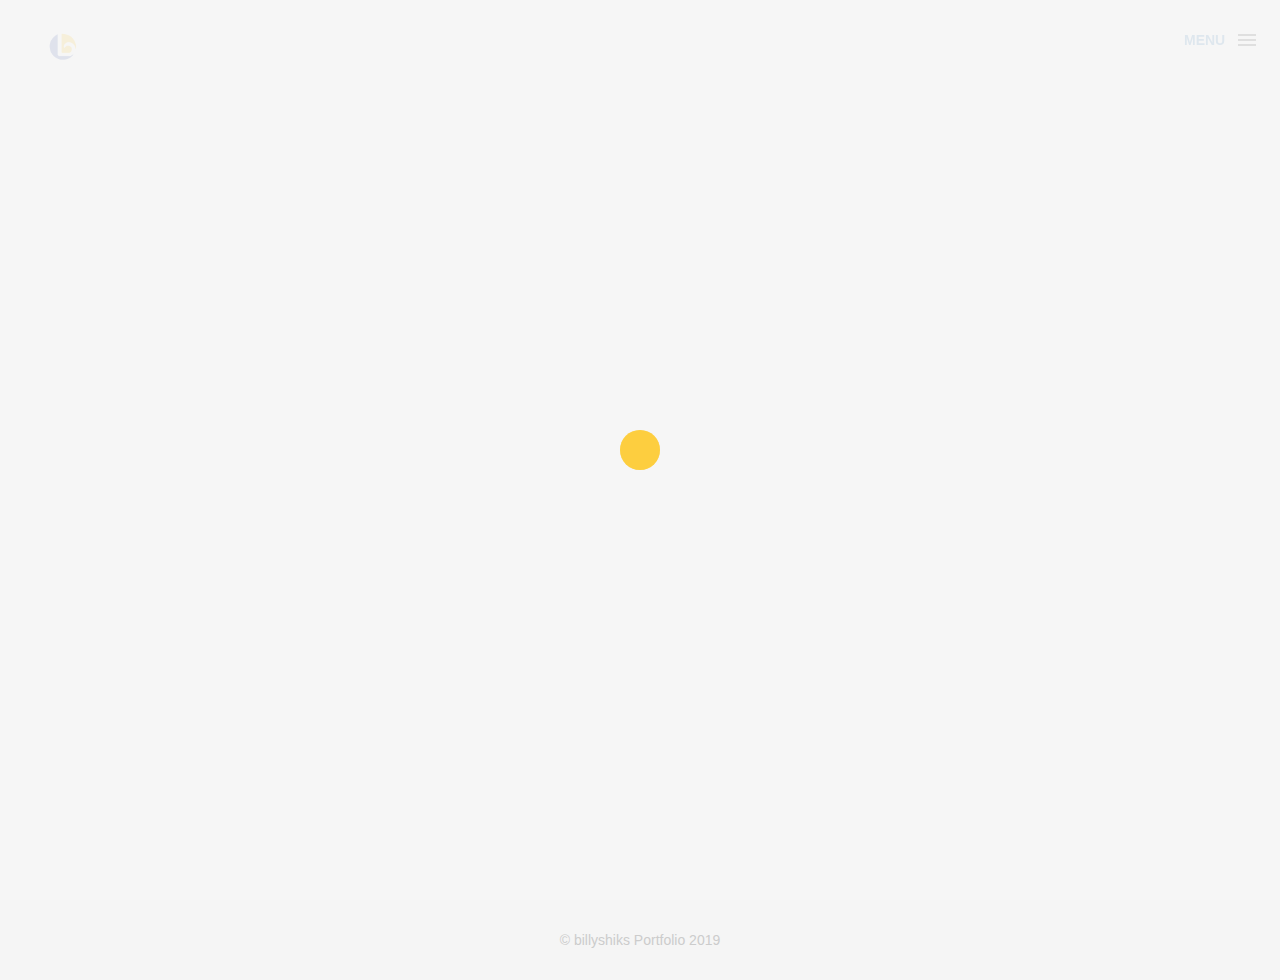
<file: My web/index.html>
<!DOCTYPE html>
<html lang="en">

<head>
    <meta charset="utf-8">
    <meta http-equiv="X-UA-Compatible" content="IE=edge">
    <meta name="viewport" content="width=device-width, initial-scale=1">
    <title>Billy</title>

    <!-- main css -->
    <link href="css/style.css" rel="stylesheet">
     <link href="css/bootstrap.min.css" rel="stylesheet">
<!--     <link href="ionicons/css/ionicons.min.css" rel="stylesheet">
 -->
    <!-- main css -->
    <link rel="shortcut icon" href="logo.png">

    <!-- modernizr -->
    <!-- <script src="js/modernizr.js"></script> -->

   
</head>

<body>

    <!-- Preloader -->
    <div id="preloader">
        <div class="pre-container">
            <div class="spinner">
                <div class="double-bounce1"></div>
                <div class="double-bounce2"></div>
            </div>
        </div>
    </div>
    <!-- end Preloader -->

    <div class="container-fluid">
        <!-- box header -->
        <header class="box-header">
            <div class="box-logo">
                <a href="index.html"><img src="img/logo.png" width="80" alt="Logo"></a>
            </div>
            <!-- box-nav -->
            <a class="box-primary-nav-trigger" href="#0">
                <span class="box-menu-text">Menu</span><span class="box-menu-icon"></span>
            </a>
            <!-- box-primary-nav-trigger -->
        </header>
        <!-- end box header -->

        <!-- nav -->
        <nav>
            <ul class="box-primary-nav">
                <li class="box-label">About me</li>

                <li><a href="index.html">Intro</a> <i class="ion-ios-circle-filled color"></i></li>
                <li><a href="about.html">About me</a></li>
              
                <li><a href="portfolio.html">portfolio</a></li>
                <li><a href="contact.html">contact me</a></li>


               
            </ul>
        </nav>
        <!-- end nav -->

        <!-- box-intro -->
        <section class="box-intro">
            <div class="table-cell">
                <h1 class="box-headline letters rotate-2">
                    <span class="box-words-wrapper">
                        <b class="is-visible"> Design</b>
                        <b>&nbsp;Graphic</b>
                        <b>Web </b>
                    </span>
		        </h1>
             
            </div>
<!-- 
            <div class="mouse">
                <div class="scroll"></div>
            </div> -->
        </section>
        <!-- end box-intro -->
    </div>

  
    </div>
    <!-- end portfolio div -->

    <!-- footer -->
    <footer>
        <div class="container-fluid">
            <p class="copyright">© billyshiks Portfolio 2019</p>
        </div>
    </footer>
    <!-- end footer -->




    <!-- jQuery -->
    <script src="js/jquery-2.1.1.js"></script>
    <!--  plugins -->
    <script src="js/bootstrap.min.js"></script>
    <script src="js/menu.js"></script>
    <script src="js/animated-headline.js"></script>
    <script src="js/isotope.pkgd.min.js"></script>


    <!--  custom script -->
    <script src="js/custom.js"></script>
    
   
</body>

</html>
</file>
<file: My web/css/style.css>
@import url(https://fonts.googleapis.com/css?family=Poppins:400,500,600,700);

/* General
==================================================*/

html,
body {
    height: 100%;
    font-family: 'Poppins', sans-serif;
    background-image: ..url(img/mockup.png)
    line-height: 1.8;
    /*color: #999*/
}

.no-padding {
    padding-left: 0;
    padding-right: 0;
}

.no-padding [class^="col-"] {
    padding-left: 0;
    padding-right: 0;
}

.main-container {
    padding: 100px 0;
}

.center {
    text-align: center;
}

a {
    -webkit-transition: all .3s;
    transition: all .3s
}

.uppercase {
    text-transform: uppercase;
}

.h-30 {
    height: 30px
}

.h-10 {
    height: 10px
}

.color {
    color: #ffbf00;
    font-size: 11px;
}


/* typography
==================================================*/

h1 {
    color: #393939;
    font-size: 60px;
    text-transform: uppercase;
}

h3 {
    color: #393939;
}

h5 {
    color: #ffbf00;
}


/* preloader
==================================================*/

#preloader {
    position: fixed;
    top: 0;
    left: 0;
    right: 0;
    bottom: 0;
    background-color: #f5f5f5;
    /* change if the mask should be a color other than white */
    z-index: 1000;
    /* makes sure it stays on top */
}

.pre-container {
    position: absolute;
    left: 50%;
    top: 50%;
    bottom: auto;
    right: auto;
    -webkit-transform: translateX(-50%) translateY(-50%);
    transform: translateX(-50%) translateY(-50%);
    text-align: center;
}

.spinner {
    width: 40px;
    height: 40px;
    position: relative;
    margin: 100px auto;
}

.double-bounce1,
.double-bounce2 {
    width: 100%;
    height: 100%;
    border-radius: 50%;
    background-color: #ffbf00;
    opacity: 0.6;
    position: absolute;
    top: 0;
    left: 0;
    -webkit-animation: bounce 2.0s infinite ease-in-out;
    animation: bounce 2.0s infinite ease-in-out;
}

.double-bounce2 {
    -webkit-animation-delay: -1.0s;
    animation-delay: -1.0s;
}

@-webkit-keyframes bounce {
    0%,
    100% {
        -webkit-transform: scale(0.0)
    }
    50% {
        -webkit-transform: scale(1.0)
    }
}

@keyframes bounce {
    0%,
    100% {
        transform: scale(0.0);
        -webkit-transform: scale(0.0);
    }
    50% {
        transform: scale(1.0);
        -webkit-transform: scale(1.0);
    }
}


/* headr
==================================================*/

.box-header {
    position: absolute;
    top: 0;
    left: 0;
    background: rgba(255, 255, 255, 0.95);
    height: 50px;
    width: 100%;
    z-index: 3;
    box-shadow: 0 1px 2px rgba(0, 0, 0, 0.3);
    -webkit-font-smoothing: antialiased;
    -moz-osx-font-smoothing: grayscale;
}

.box-header {
    height: 80px;
    background: transparent;
    box-shadow: none;
}

.box-header {
    -webkit-transition: background-color 0.3s;
    transition: background-color 0.3s;
    -webkit-transform: translate3d(0, 0, 0);
    transform: translate3d(0, 0, 0);
    -webkit-backface-visibility: hidden;
    backface-visibility: hidden;
}

.box-header.is-fixed {
    position: fixed;
    top: -80px;
    background-color: rgba(255, 255, 255, 0.96);
    -webkit-transition: -webkit-transform 0.3s;
    transition: -webkit-transform 0.3s;
    transition: transform 0.3s;
    transition: transform 0.3s, -webkit-transform 0.3s;
}

.box-header.is-visible {
    -webkit-transform: translate3d(0, 100%, 0);
    transform: translate3d(0, 100%, 0);
}

.box-header.menu-is-open {
    background-color: rgba(255, 255, 255, 0.96);
}

.box-logo {
    display: block;
    padding: 20px;
}

.box-primary-nav-trigger {
    position: absolute;
    right: 0;
    top: 0;
    height: 100%;
    width: 50px;
    background-color: #fff;
}
.about button{
float: center;
text-align: center;
  background-color: #ffbf00;
  border: none;
  text-decoration: #fff;
  color: white;
  padding: 12px 30px;
  cursor: pointer;
  font-size: 14px;


}
/*.about button:hover {
  background-color:;
}*/

.box-primary-nav-trigger .box-menu-text {
    /*color: #393939;*/
    text-transform: uppercase;
    font-weight: 700;
    display: none;
}

.box-primary-nav-trigger .box-menu-icon {
    display: inline-block;
    position: absolute;
    left: 50%;
    top: 50%;
    bottom: auto;
    right: auto;
    -webkit-transform: translateX(-50%) translateY(-50%);
    transform: translateX(-50%) translateY(-50%);
    width: 18px;
    height: 2px;
    background-color: #393939;
    -webkit-transition: background-color 0.3s;
    transition: background-color 0.3s;
    list-style: none;
}

.box-primary-nav-trigger .box-menu-icon::before,
.box-primary-nav-trigger .box-menu-icon:after {
    content: '';
    width: 100%;
    height: 100%;
    position: absolute;
    background-color: #393939;
    right: 0;
    -webkit-transition: -webkit-transform .3s, top .3s, background-color 0s;
    -webkit-transition: top .3s, background-color 0s, -webkit-transform .3s;
    transition: top .3s, background-color 0s, -webkit-transform .3s;
    transition: transform .3s, top .3s, background-color 0s;
    transition: transform .3s, top .3s, background-color 0s, -webkit-transform .3s;
}

.box-primary-nav-trigger .box-menu-icon::before {
    top: -5px;
}

.box-primary-nav-trigger .box-menu-icon::after {
    top: 5px;
}

.box-primary-nav-trigger .box-menu-icon.is-clicked {
    background-color: rgba(255, 255, 255, 0);
}

.box-primary-nav-trigger .box-menu-icon.is-clicked::before,
.box-primary-nav-trigger .box-menu-icon.is-clicked::after {
    background-color: 393939;
}

.box-primary-nav-trigger .box-menu-icon.is-clicked::before {
    top: 0;
    -webkit-transform: rotate(135deg);
    transform: rotate(135deg);
}

.box-primary-nav-trigger .box-menu-icon.is-clicked::after {
    top: 0;
    -webkit-transform: rotate(225deg);
    transform: rotate(225deg);
}

.box-primary-nav-trigger {
    width: 100px;
    padding-left: 1em;
    background-color: transparent;
    height: 30px;
    line-height: 30px;
    right: 10px;
    top: 50%;
    bottom: auto;
    -webkit-transform: translateY(-50%);
    transform: translateY(-50%);
}

.box-primary-nav-trigger .box-menu-text {
    display: inline-block;
}

.box-primary-nav-trigger .box-menu-icon {
    left: auto;
    right: 1em;
    -webkit-transform: translateX(0) translateY(-50%);
    transform: translateX(0) translateY(-50%);
}

.box-primary-nav {
    position: fixed;
    left: 0;
    top: 0;
    height: 100%;
    width: 100%;
    background: rgba(0, 0, 0, 0.96);
    z-index: 2;
    text-align: center;
    padding: 50px 0;
    -webkit-backface-visibility: hidden;
    backface-visibility: hidden;
    overflow: auto;
    -webkit-overflow-scrolling: touch;
    -webkit-transform: translateY(-100%);
    transform: translateY(-100%);
    -webkit-transition-property: -webkit-transform;
    transition-property: -webkit-transform;
    transition-property: transform;
    transition-property: transform, -webkit-transform;
    -webkit-transition-duration: 0.4s;
    transition-duration: 0.4s;
    list-style: none;
}

.box-primary-nav li {
    font-size: 22px;
    font-size: 1.375rem;
    font-weight: 300;
    -webkit-font-smoothing: antialiased;
    -moz-osx-font-smoothing: grayscale;
    margin: .2em 0;
    text-transform: capitalize;
}

.box-primary-nav a {
    display: inline-block;
    padding: .4em 1em;
    border-radius: 0.25em;
    -webkit-transition: all 0.2s;
    transition: all 0.2s;
    color: #fff;
    text-decoration: none;
    font-weight: bold;
}
.box-primary-nav a:focus {
    outline: none;
}

.no-touch .box-primary-nav a:hover {
    text-decoration: none;
    color: #ddd;
}

.box-primary-nav .box-label {
    color: #ffbf00;
    text-transform: uppercase;
    font-weight: 700;
    font-size: 17px;
    margin: 2.4em 0 .8em;
}

.box-primary-nav .box-social {
    display: inline-block;
    margin: 10px .4em;
}

.box-primary-nav .box-social a {
    width: 30px;
    height: 30px;
    padding: 0;
    font-size: 30px
}

.box-primary-nav.is-visible {
    -webkit-transform: translateY(0);
    transform: translateY(0);
}

.box-primary-nav {
    padding: 150px 0 0;
}

.box-primary-nav li {
    font-size: 18px;
}


/* box-intro
==================================================*/

.box-intro {
    text-align: center;
    display: table;
    height: 100vh;
    width: 100%;
}

.box-intro .table-cell {
    display: table-cell;
    vertical-align: middle;
}

.box-intro em {
    font-style: normal;
    text-transform: uppercase
}

b i:last-child {
    color: #ffbf00 !important;
}

.box-intro h5 {
    letter-spacing: 4px;
    text-transform: uppercase;
    color: #999;
    line-height: 1.7
}


/* mouse effect */

.mouse {
    position: absolute;
    width: 22px;
    height: 42px;
    bottom: 40px;
    left: 50%;
    margin-left: -12px;
    border-radius: 15px;
    border: 2px solid #888;
    -webkit-animation: intro 1s;
    animation: intro 1s;
}

.scroll {
    display: block;
    width: 3px;
    height: 3px;
    margin: 6px auto;
    border-radius: 4px;
    background: #888;
    -webkit-animation: finger 2s infinite;
    animation: finger 2s infinite;
}

@-webkit-keyframes intro {
    0% {
        opacity: 0;
        -webkit-transform: translateY(40px);
        transform: translateY(40px);
    }
    100% {
        opacity: 1;
        -webkit-transform: translateY(0);
        transform: translateY(0);
    }
}

@keyframes intro {
    0% {
        opacity: 0;
        -webkit-transform: translateY(40px);
        transform: translateY(40px);
    }
    100% {
        opacity: 1;
        -webkit-transform: translateY(0);
        transform: translateY(0);
    }
}

@-webkit-keyframes finger {
    0% {
        opacity: 1;
    }
    100% {
        opacity: 0;
        -webkit-transform: translateY(20px);
        transform: translateY(20px);
    }
}

@keyframes finger {
    0% {
        opacity: 1;
    }
    100% {
        opacity: 0;
        -webkit-transform: translateY(20px);
        transform: translateY(20px);
    }
}


/* text rotate */

.box-headline {
    font-size: 130px;
    line-height: 1.0;
}

.box-words-wrapper {
    display: inline-block;
    position: relative;
}

.box-words-wrapper b {
    display: inline-block;
    position: absolute;
    white-space: nowrap;
    left: 0;
    top: 0;
}

.box-words-wrapper b.is-visible {
    position: relative;
}

.no-js .box-words-wrapper b {
    opacity: 0;
}

.no-js .box-words-wrapper b.is-visible {
    opacity: 1;
}

.box-headline.rotate-2 .box-words-wrapper {
    -webkit-perspective: 300px;
    perspective: 300px;
}

.box-headline.rotate-2 i,
.box-headline.rotate-2 em {
    display: inline-block;
    -webkit-backface-visibility: hidden;
    backface-visibility: hidden;
}

.box-headline.rotate-2 b {
    opacity: 0;
}

.box-headline.rotate-2 i {
    -webkit-transform-style: preserve-3d;
    transform-style: preserve-3d;
    -webkit-transform: translateZ(-20px) rotateX(90deg);
    transform: translateZ(-20px) rotateX(90deg);
    opacity: 0;
}

.is-visible .box-headline.rotate-2 i {
    opacity: 1;
}

.box-headline.rotate-2 i.in {
    -webkit-animation: box-rotate-2-in 0.4s forwards;
    animation: box-rotate-2-in 0.4s forwards;
}

.box-headline.rotate-2 i.out {
    -webkit-animation: box-rotate-2-out 0.4s forwards;
    animation: box-rotate-2-out 0.4s forwards;
}

.box-headline.rotate-2 em {
    -webkit-transform: translateZ(20px);
    transform: translateZ(20px);
}

.no-csstransitions .box-headline.rotate-2 i {
    -webkit-transform: rotateX(0deg);
    transform: rotateX(0deg);
    opacity: 0;
}

.no-csstransitions .box-headline.rotate-2 i em {
    -webkit-transform: scale(1);
    transform: scale(1);
}

.no-csstransitions .box-headline.rotate-2 .is-visible i {
    opacity: 1;
}

@-webkit-keyframes box-rotate-2-in {
    0% {
        opacity: 0;
        -webkit-transform: translateZ(-20px) rotateX(90deg);
    }
    60% {
        opacity: 1;
        -webkit-transform: translateZ(-20px) rotateX(-10deg);
    }
    100% {
        opacity: 1;
        -webkit-transform: translateZ(-20px) rotateX(0deg);
    }
}

@keyframes box-rotate-2-in {
    0% {
        opacity: 0;
        -webkit-transform: translateZ(-20px) rotateX(90deg);
        transform: translateZ(-20px) rotateX(90deg);
    }
    60% {
        opacity: 1;
        -webkit-transform: translateZ(-20px) rotateX(-10deg);
        transform: translateZ(-20px) rotateX(-10deg);
    }
    100% {
        opacity: 1;
        -webkit-transform: translateZ(-20px) rotateX(0deg);
        transform: translateZ(-20px) rotateX(0deg);
    }
}

@-webkit-keyframes box-rotate-2-out {
    0% {
        opacity: 1;
        -webkit-transform: translateZ(-20px) rotateX(0);
    }
    60% {
        opacity: 0;
        -webkit-transform: translateZ(-20px) rotateX(-100deg);
    }
    100% {
        opacity: 0;
        -webkit-transform: translateZ(-20px) rotateX(-90deg);
    }
}

@keyframes box-rotate-2-out {
    0% {
        opacity: 1;
        -webkit-transform: translateZ(-20px) rotateX(0);
        transform: translateZ(-20px) rotateX(0);
    }
    60% {
        opacity: 0;
        -webkit-transform: translateZ(-20px) rotateX(-100deg);
        transform: translateZ(-20px) rotateX(-100deg);
    }
    100% {
        opacity: 0;
        -webkit-transform: translateZ(-20px) rotateX(-90deg);
        transform: translateZ(-20px) rotateX(-90deg);
    }
}


/* portfolio section
==================================================*/

.portfolio .categories-grid span {
    font-size: 30px;
    margin-bottom: 30px;
    display: inline-block;
}

.portfolio .categories-grid .categories ul li {
    list-style: none;
    margin: 20px 0;
}

.portfolio .categories-grid .categories ul li a {
    display: inline-block;
    color: #60606e;
    padding: 0 10px;
    margin: 0 10px;
    -webkit-transition: all .2s ease-in-out .2s;
    transition: all .2s ease-in-out .2s;
}

.portfolio .categories-grid .categories ul li a:hover,
.portfolio .categories-grid .categories ul li a:focus {
    text-decoration: none;
}

.portfolio .categories-grid .categories ul li a.active {
    margin-left: 0;
    background-color: #ffbf00;
    padding: 0px 20px;
    color: white;
    border-radius: 25px;
    text-decoration: none;
}

.portfolio_filter {
    padding-left: 0;
}

.portfolio_item {
    position: relative;
    overflow: hidden;
    display: block;
}

.portfolio_item .portfolio_item_hover {
    position: absolute;
    top: 0px;
    left: 0px;
    height: 100%;
    width: 100%;
    background-color: rgba(0, 0, 0, .8);
    -webkit-transform: translate(-100%);
    transform: translate(-100%);
    opacity: 0;
    -webkit-transition: all .2s ease-in-out;
    transition: all .2s ease-in-out;
}

.portfolio_item .portfolio_item_hover .item_info {
    text-align: center;
    position: absolute;
    top: 50%;
    left: 50%;
    -webkit-transform: translate(-50%, -50%);
    transform: translate(-50%, -50%);
    padding: 10px;
    width: 100%;
    font-weight: bold;
}

.portfolio_item .portfolio_item_hover .item_info span {
    display: block;
    color: #fff;
    font-size: 18px;
    -webkit-transform: translateX(-100px);
    transform: translateX(-100px);
    -webkit-transition: all .2s ease-in-out .2s;
    transition: all .2s ease-in-out .2s;
    opacity: 0;
}

.portfolio_item .portfolio_item_hover .item_info em {
    font-style: normal;
    display: inline-block;
    background-color: #ffbf00;
    padding: 5px 20px;
    border-radius: 25px;
    color: #333;
    margin-top: 10px;
    -webkit-transform: translateX(-100px);
    transform: translateX(-100px);
    -webkit-transition: all .3s ease-in-out .3s;
    transition: all .3s ease-in-out .3s;
    opacity: 0;
    font-size: 10px;
    letter-spacing: 2px;
}

.portfolio_item:hover .portfolio_item_hover {
    opacity: 1;
    -webkit-transform: translateX(0);
    transform: translateX(0);
}

.portfolio_item:hover .item_info em,
.portfolio_item:hover .item_info span {
    opacity: 1;
    -webkit-transform: translateX(0);
    transform: translateX(0);
}

.portfolio .categories-grid .categories ul li {
    float: left;
}

.portfolio .categories-grid .categories ul li a {
    padding: 0 10px;
    -webkit-transition: all .2s ease-in-out .2s;
    transition: all .2s ease-in-out .2s;
}

.portfolio_filter {
    padding-left: 0;
    display: inline-block;
    margin: 0 auto;
    text-align: center;
    margin-bottom: 50px;
}

.portfolio-inner {
    padding-bottom: 0 !important;
    padding-top: 55px;
}


/* footer
==================================================*/

footer {
    padding: 30px 0;
    text-align: center;
    background: #f5f5f5
}

.copyright {
    color: #ccc;
    margin-bottom: 0;
}

footer img {
    margin: 0 auto;
}


/* backto top
==================================================*/

.cd-top {
    display: inline-block;
    height: 40px;
    width: 40px;
    position: fixed;
    bottom: 20px;
    line-height: 40px;
    font-size: 20px;
    right: 10px;
    text-align: center;
    color: #fff;
    background: rgba(255, 191, 0, 0.8);
    visibility: hidden;
    opacity: 0;
    -webkit-transition: opacity .3s 0s, visibility 0s .3s;
    transition: opacity .3s 0s, visibility 0s .3s;
}

.cd-top.cd-is-visible,
.cd-top.cd-fade-out,
.no-touch .cd-top:hover {
    -webkit-transition: opacity .3s 0s, visibility 0s 0s;
    transition: opacity .3s 0s, visibility 0s 0s;
}

.cd-top.cd-is-visible {
    /* the button becomes visible */
    visibility: visible;
    opacity: 1;
}

.cd-top.cd-fade-out {
    opacity: .5;
}

.no-touch .cd-top:hover,
.no-touch .cd-top:focus {
    background-color: #ffbf00;
    opacity: 1;
    color: #fff;
}


/* About page
==================================================*/

.top-bar {
    color: #333;
    padding: 150px 0 150px;
    background: -webkit-linear-gradient( rgba(255, 255, 255, .8), rgba(255, 255, 255, .8)), url(../img/01.jpg);
    background: linear-gradient( rgba(255, 255, 255, .8), rgba(255, 255, 255, .8)), url(../img/01.jpg);
    background-size: cover;
    background-attachment: fixed;
    background-position: center center;
    text-align: center;
}

.top-bar h1 {
    font-size: 60px;
    text-transform: uppercase;
    font-weight: 700;
    color: #999;
    line-height: 50px;
}

.top-bar p {
    font-size: 15px;
    text-transform: uppercase;
    font-weight: 500;
    color: #777;
}

.top-bar p a {
    color: #777;
}

.top-bar p a:hover,
.top-bar p a:focus {
    color: #555;
    text-decoration: none;
}

.social-ul {
    list-style: none;
    display: inline-block;
    padding-left: 0;
}

.social-ul li {
    margin: 0 10px;
    float: left;
}

.social-ul li a {
    font-size: 25px;
    color: #555;
    -webkit-transition: all .3s;
    transition: all .3s;
}

.social-ul li a:hover {
    color: #888;
}


/* Services page
==================================================*/

.size-50 {
    font-size: 50px;
}

.service-box {
    margin-bottom: 30px;
}

.service-box h3 {
    margin-top: 0;
}


/* contact page
==================================================*/

.details-text i {
    margin-right: 10px;
}

.textarea-contact {
    height: 200px;
    width: 100%;
    border: solid 1px rgba(0, 0, 0, .1);
    position: relative;
}

.textarea-contact textarea {
    height: 100%;
    width: 100%;
    border: 0;
    padding: 20px;
    background-color: transparent;
    float: left;
    z-index: 2;
    font-size: 14px;
    color: #9a9a9a;
    resize: none;
}

.textarea-contact > span {
    position: absolute;
    top: 20px;
    left: 20px;
    -webkit-transform: translateY(-50%);
    transform: translateY(-50%);
    font-size: 12px;
    text-transform: uppercase;
    color: #cdcdcd;
    -webkit-transition: all .2s ease-in-out;
    transition: all .2s ease-in-out;
    z-index: 1;
}

.input-contact {
    height: 40px;
    width: 100%;
    border: solid 1px rgba(0, 0, 0, .1);
    position: relative;
    margin-bottom: 30px;
}

.input-contact input[type="text"] {
    height: 100%;
    width: 100%;
    border: 0;
    padding: 0 20px;
    float: left;
    position: relative;
    background-color: transparent;
    z-index: 2;
    font-size: 14px;
    color: #9a9a9a;
}

.input-contact > span {
    position: absolute;
    top: 50%;
    left: 20px;
    -webkit-transform: translateY(-50%);
    transform: translateY(-50%);
    font-size: 12px;
    text-transform: uppercase;
    color: #cdcdcd;
    -webkit-transition: all .2s ease-in-out;
    transition: all .2s ease-in-out;
    z-index: 1;
}

.input-contact > span.active,
.textarea-contact > span.active {
    color: #ffbf00;
    font-size: 10px;
    top: 0px;
    left: 5px;
    background-color: #fff;
    padding: 5px
}

input:focus,
textarea:focus {
    outline: none;
}

.contact-info {
    margin-top: 20px;
}

.contact-info i {
    height: 30px;
    width: 30px;
    display: inline-block;
    background: #ffbf00;
    text-align: center;
    line-height: 33px;
    margin-right: 10px;
    color: #fff;
    font-size: 21px;
}

.contact-info p {
    display: inline-block;
    margin-right: 20px;
}

.btn-box {
    background: #ffbf00;
    padding: 10px 50px;
    border-radius: 0;
    color: #fff;
    margin-top: 20px;
    text-transform: uppercase;
    letter-spacing: 2px;
    font-weight: 500;
}

.btn-box:hover,
.btn-box:focus {
    background: #F5B700;
    color: #fff;
}


/* single project page
==================================================*/

.cat-ul {
    padding-left: 0;
    list-style: none
}

.cat-ul li i {
    margin-right: 10px;
    color: #ffbf00;
}


/* Responsive media queries
==================================================*/

@media (max-width: 991px) {
    .portfolio .categories-grid span {
        margin-bottom: 0;
        text-align: center;
        width: 100%;
    }
    .portfolio .categories-grid .categories ul li {
        text-align: center;
    }
    .portfolio .categories-grid .categories ul li a {
        margin-left: 0;
    }
    .col-md-6 h3 {
        margin-top: 30px;
    }
}

@media only screen and (max-width: 670px) {
    .box-headline {
        font-size: 100px;
    }
    .box-intro h5 {
        font-size: 12px;
    }
    .box-primary-nav a {
        padding: 5px 1em;
        font-size: 14px;
    }
    .box-primary-nav {
        padding: 80px 0 0;
    }
    .box-primary-nav .box-social a {
        font-size: 23px;
    }
    .top-bar h1 {
        font-size: 40px;
        line-height: 30px;
    }
    .portfolio .categories-grid .categories ul li {
        float: none;
    }
}

@media only screen and (max-width: 520px) {
    .box-headline {
        font-size: 80px;
    }
    .box-intro h5 {
        font-size: 12px;
    }
    .main-container {
        padding: 50px 0;
    }
}

@media only screen and (max-width: 420px) {
    .box-headline {
        font-size: 50px;
    }
    .box-intro h5 {
        font-size: 12px;
    }
    .top-bar h1 {
        font-size: 30px;
        line-height: 30px;
    }
}
</file>
